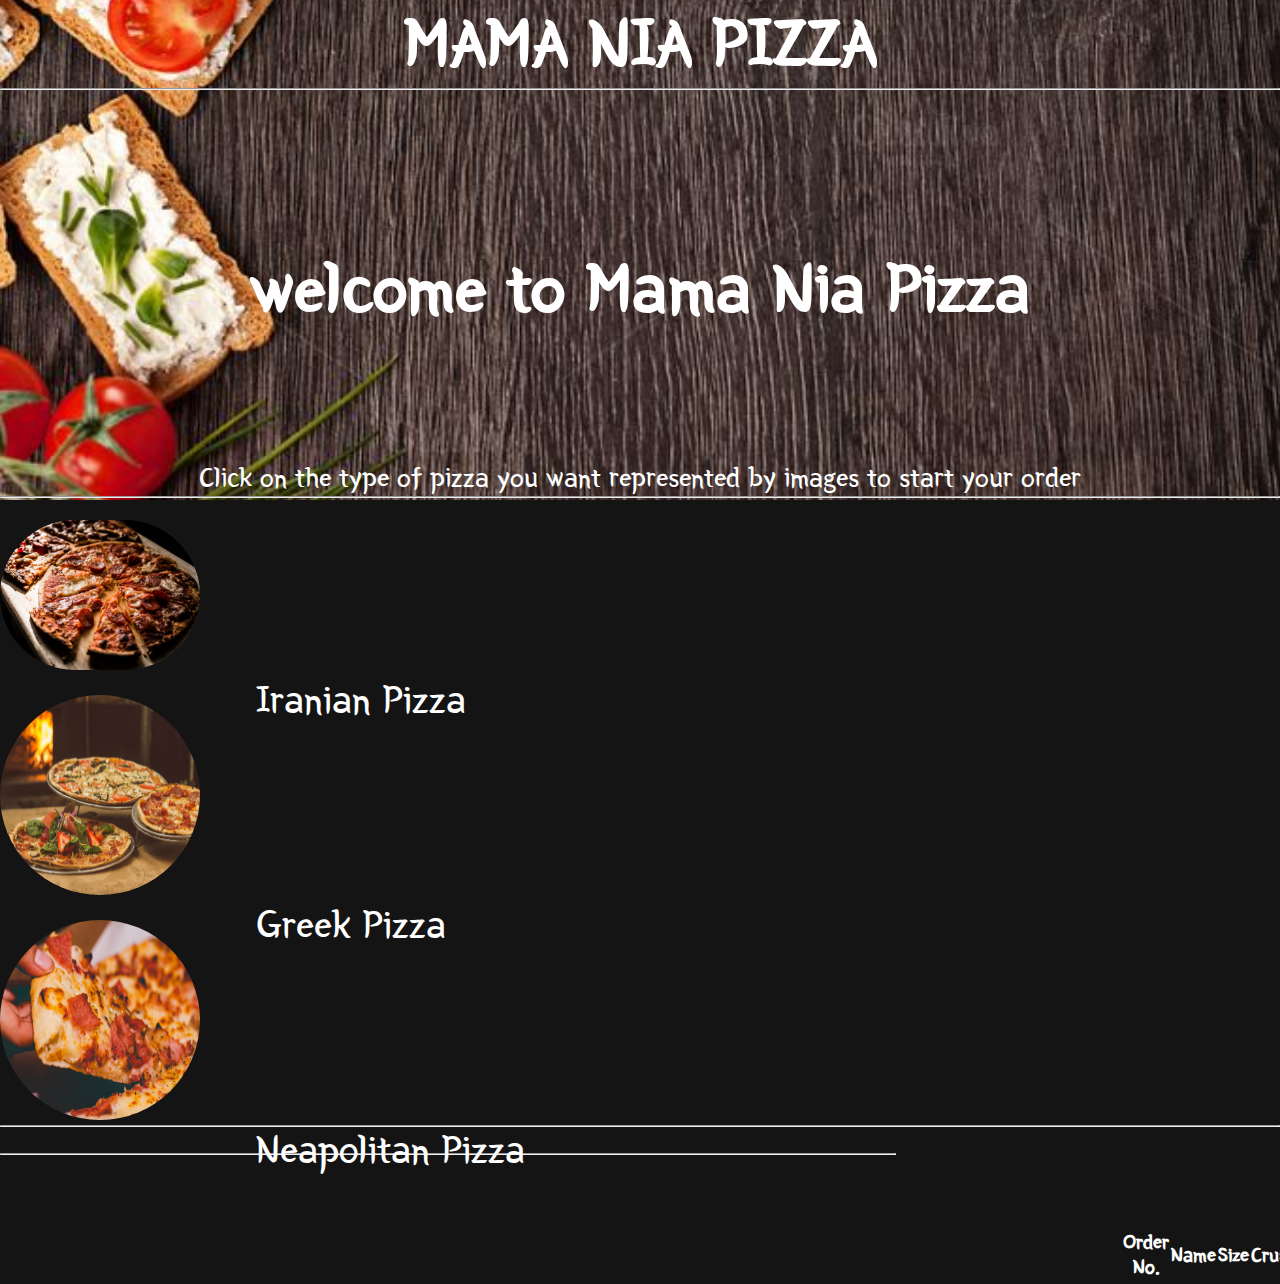
<file: index.html>
<!DOCTYPE html>
<html lang="en" dir="ltr">
  <head>
    <meta charset="utf-8">
    <meta name="viewport" content="width=device-width, initial-scale=1.0">
    <link href="https://fonts.googleapis.com/css?family=Yeon+Sung&display=swap" rel="stylesheet">
    <link rel="stylesheet" href="css/styles.css">
    <title></title>
  </head>
  <body>
    <div class="container-flex">
      <div class="card">
        <div class="card-body">
          <div class="intro">
            <h1>MAMA NIA PIZZA</h1>
            <hr>
              <div class="logo">
              <img src="images/download (1).png"  alt="">
              </div>
                <h1 class="logo-h1">welcome to Mama Nia Pizza</h1>
                <p id="def">Click on the type of pizza you want represented by images to start your order</p>
                <hr>
    
            </div>
        </div>
      </div>
    </div>
    <div class="container">
      <div class="row">
        <div class="col-md-4">
          <a href="#boxO">
          <img id="im1" src="images/p1.jpg" alt="">
          </a>
          <h5 class="hdr">Iranian Pizza</h5>
        </div>
        <div class="col-md-4">
          <a href="#boxO">
          <img id="im2" src="images/p2.jpg" alt="">
        </a>
          <h5  class="hdr">Greek Pizza</h5>
        </div>
        <div class="col-md-4">
          <a href="#boxO">
          <img id="im3" src="images/p3.jpg" alt="">
        </a>
          <h5 class="hdr">Neapolitan Pizza</h5>
        </div>
      </div>
    </div>
    <hr>
    <div class="container">
      <div class="row">
      <form id="boxO" class="box form-group">
            <hr>
            <div id="p1" class="fb">
              <h5>Piza Name</h5>
              <select class="browser-default custom-select custom-select-md mb-3 name" name="">
                  <option value="Iranian">Iranian Pizza</option>
                  <option value="Greek">Greek Pizza</option>
                  <option value="Neapolitan">Neopolitan Pizza</option>
              </select><br>
              <h5>SIZE</h5>
              <select class="browser-default custom-select custom-select-md mb-3 size" name="">
                  <option value="800">small  - Kshs. 800</option>
                  <option value="1000">medium  - Kshs. 1000</option>
                  <option value="1200">large  - Kshs. 1200</option>
              </select><br>
              <hr>
              <h5>CRUST</h5>

              <select class="browser-default custom-select custom-select-md mb-3 crust" name="">
                  <option value="200">crispy - Kshs. 200</option>
                  <option value="300">stuffed - Kshs. 300</option>
                  <option value="400">gluttenFree - Kshs. 400</option>
              </select><br>
              <hr>
              <h5>TOPPINGS</h5>
              <select class="browser-default custom-select custom-select-md mb-3 topping" name="">
                <option value="150">Mushroom - Kshs. 150</option>
                <option value="150">Bacon - Kshs. 150</option>
                <option value="150">Sausage - Kshs. 150</option>
                <option value="150">Cheese - Kshs. 150</option>
              </select><br>
              <button  class="smt btn btn-secondary bg-secondary" name="button">SELECT</button>
          </form>
        </div>
      </div>
      <div class="container">
      <div class="row">
        <div class="choice">
          <h2>Your order is : </h2>

        <div id="your-orders">
              <table class="table table-md  pizzatable">
                <thead>
                  <tr>
                    <th scope="col">Order No.</th>
                    <th scope="col">Name</th>
                    <th scope="col">Size</th>
                    <th scope="col">Crust</th>
                    <th scope="col">Topping</th>
                    <th scope="col">Total</th>
                  </tr>
                </thead>
                <tbody id="orders">
                  <tr>
                    <td id="nOrder"></td>
                    <td id="pname"></td>
                    <td id="sPizza"></td>
                    <td id="cPizza"></td>
                    <td id="tPizza"></td>
                    <td id="totals"></td>
                  </tr>
                </tbody>
              </table>
              <p id="totalPizza"></p>
              <p id="bTotal"></p>
              <p id="addedprice">Delivery will cost sh. 200</p>
              <p id="fMessage"></p>
            </div>
          </div>
          <div class="butt">
            <button name="button" class="btn btn-secondary bg-secondary  addPizza">Add Pizzaa</button>
            <button type="button" name="button" class="btn btn-secondary bg-secondary  checkout">check Out</button>
            <button type="button" name="button" class="btn btn-secondary deliver bg-secondary ">Delivery</button>
          </div>
              </div>
              <div class="delivery">
                  <form action="" id="form">
                    <div class="form-group">
                      <input type="text" id="name" class="form-control mb-3" placeholder="Name">
                      <input type="number" id="phone" class="form-control mb-3" placeholder="Phone Number">
                      <input type="text" id="location" class="form-control mb-3" placeholder="Location for delivery">
                      <button class="btn btn-secondary bg-secondary " id="final-order">Confirm Order</button>
                    </div>
                  </form>
              </div>
      </div>
    </div>


    <script src="js/jquery-3.4.1.js"></script>
    <script src="js/scripts.js"></script>
  </body>
</html>
</file>
<file: css/styles.css>
*{
    padding: 0;
    margin: 0;
    font-family: 'Yeon Sung', cursive;
    }
  hr {
    size: 3px;
  }
  body{
      background-color: #141414;
      color: #fff;
    }
  h1 {
    font-size: 70px;
  }
.logo-p {
    font-size: 40px;
}
#im3, #im2, #im1 {
    border-radius: 200px;
    width: 200px;
    height: 200px;
    margin-top: 20px;
}
  .intro{
    background-image: url(../images/pizza.jpg);
    background-position: center;
    background-size: cover;
    width: 100%;
    height: 500px;
    text-align: center;
  }
  
  .logo img{
    margin-left: 20%;
    width: 170px;
    height: 150px;
  }
  #im1{
    height: 87%;
  }
  .box{
    width: 70%;
    margin-top: 2%;
    margin-bottom: 0;
    background-size: cover;
  }
  input[type="checkbox"]{
  margin-left: 10%;
  text-align: center;
  }
  
  h4{
    color: #fff;
    margin-left: 20%;
    font-size: 38px;
  }
  #def{
    margin-top: 10%;
    color: #fff;
    font-size: 28px;
  }
  h5{
    text-align: center;
  }
  .hdr{
    position: absolute;
    margin-left: 20%;
    z-index: 1;
    font-size: 40px;
    font-weight: 500;
    color: #fff;
  }
  .box label{
    border: 1px solid #fff;
    width: 85px;
    text-align: center;
    margin-top: 2%;
    margin-bottom: 1%;
    margin-left: 2%;
    float: left;
  }
  .box select{
    border-radius: 28px;
    font-size: 18px;
    margin-left: 15%;
    margin-bottom: 2%;
    text-align: center;
  }
  #your-orders{
    margin-top: 5%;
    font-size: 20px;
    float: right;
  }
    .col-md-4{
      width: 50%;
    }
  
  .col-md-4 img {
    margin-top: 2%;
    width: 100%;
  }
  
  .smt, .addPizza, .deliver,.checkout{
  margin-top: 5%;
  width: 50%;
  display: block;
  margin-left: auto;
  margin-right: auto;
  margin-top: 2%;
  margin-bottom: 2%;
  border-radius: 18px;
  }
  
  .pizzatable{
    size: cover;
    margin-top: 3%;
    margin-left: 50%;
  }
  .butt{
    display: none;
    width: 100%;
  }
  .fb{
    display: none;
  }
  .choise{
    display: none;
    padding-left: 2%;
    padding-right: 2%;
  }
  .choice h2{
    display: none;
  }
  .delivery{
    display: none;
    padding-left: 10%;
    padding-right: 10%;
  }
  #addedprice{
    display: none;
  }
  #finallmessage{
    display: none;
    padding-top: 10%;
    padding-right: 10%;
    padding-left: 10%;
    font-size: 28px;
  }
</file>
